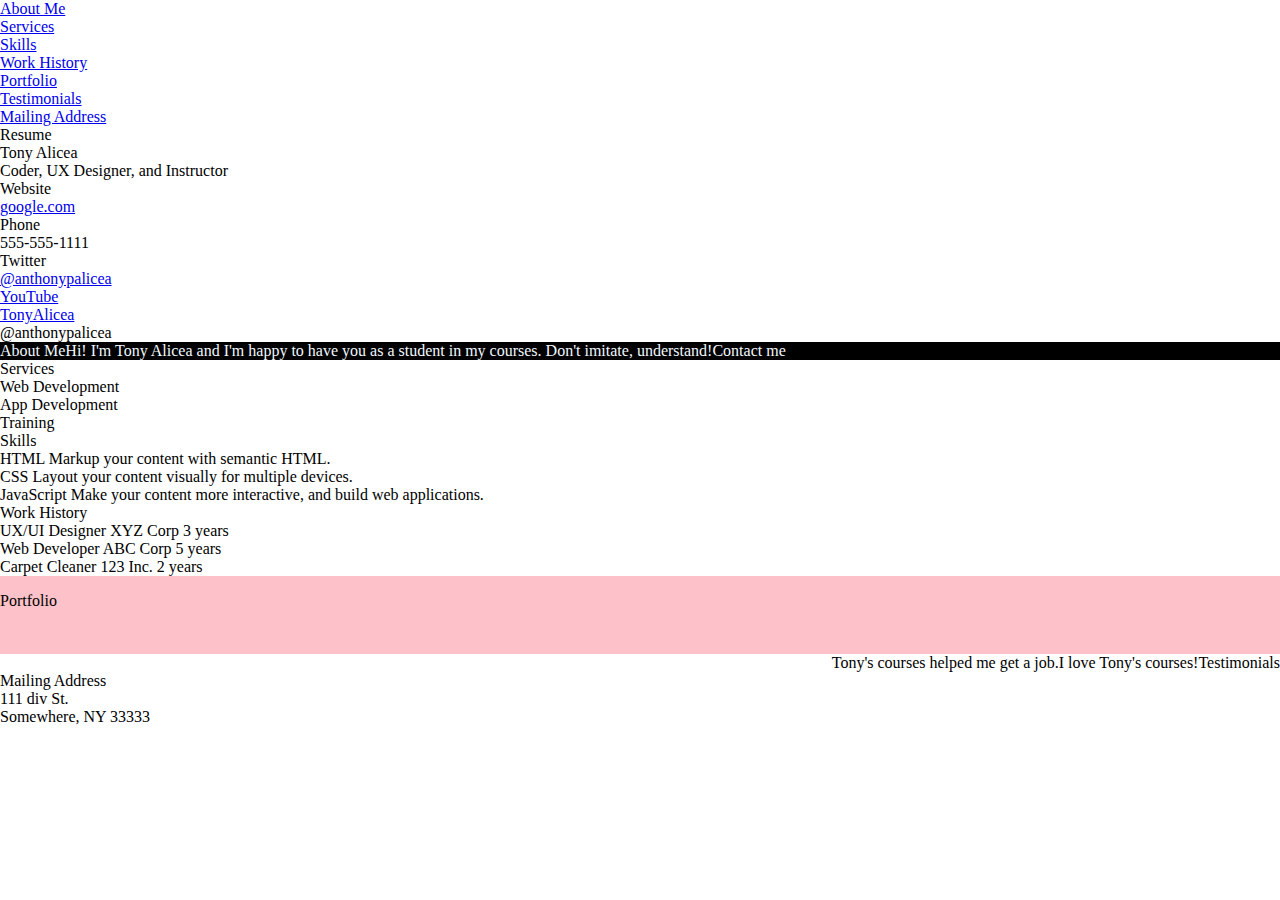
<file: working_dir/alldivsspans.html>
<!DOCTYPE html>
<html lang="en">

<head>
    <meta charset="utf-8" />
    <title>alldivs Resume of Tony Alicea</title>
    <link rel="stylesheet" href="./styles.css">
</head>

<body>
    <div>
        <div>
            <div><a href="#aboutme">About Me</a></div>
            <div><a href="#services">Services</a></div>
            <div><a href="#skills">Skills</a></div>
            <div><a href="#workhistory">Work History</a></div>
            <div><a href="#portfolio">Portfolio</a></div>
            <div><a href="#testimonials">Testimonials</a></div>
            <div><a href="#mailingaddress">Mailing Address</a></div>
        </div>
    </div>
    <div>
        <div>Resume</div>
        <div>
            <div>Tony Alicea</div>
            <span>
                Coder, UX Designer, and Instructor
            </span>
            <div>
                <div>Website</div>
                <div><a href="https://www.google.com" target="_ ">google.com</a></div>
                <div>Phone</div>
                <div>555-555-1111</div>
                <div>Twitter</div>
                <div><a href="https://www.twitter.com/AnthonyPAlicea" target="_ ">@anthonypalicea</div>
                <div>YouTube</div>
                <div><a href="https://www.youtube.com/tonyalicea" target="_ ">TonyAlicea</a></div>
                <div>@anthonypalicea</div>
            </div>
        </div>

        <div id="aboutme">
            <div>
                <div>About Me</div>
            </div>
            <span>
                Hi! I'm Tony Alicea and I'm <span>happy</span> to have you as a student in my courses.
                <span>
                    <span>
                        Don't imitate, understand!
                    </span>
                </span>
            </span>
            <div>
                Contact me
            </div>
        </div>

        <div id="services">
            <div>Services</div>
            <div>
                <div>Web Development</div>
                <div>App Development</div>
                <div>Training</div>
            </div>
        </div>

        <div id="skills">
            <div>Skills</div>
            <div>
                <div>
                    HTML
                    Markup your content with semantic HTML.
                </div>
                <div>
                    CSS
                    Layout your content visually for multiple devices.
                </div>
                <div>
                    JavaScript
                    Make your content more interactive, and build web applications.
                </div>
            </div>
        </div>

        <div id="workhistory">
            <div>Work History</div>
            <div>
                <div>
                    UX/UI Designer
                    XYZ Corp
                    3 years
                </div>
                <div>
                    Web Developer
                    ABC Corp
                    5 years
                </div>
                <div>
                    Carpet Cleaner
                    123 Inc.
                    2 years
                </div>
            </div>
        </div>

        <!-- Needs pictures - this is an author comment -->
        <div id="portfolio">
            <div>Portfolio</div>
        </div>

        <div id="testimonials">
            <div>Testimonials</div>
            <div>
                <span>I love Tony's courses!</span>
            </div>
            <div>
                <span>Tony's courses <span>helped me get a job.</span></span>
            </div>
        </div>

        <div id="mailingaddress">
            <div>Mailing Address</div>
            <div>
                111 div St.<br />
                Somewhere, NY 33333
            </div>
        </div>
    </div>
</body>

</html>
</file>
<file: working_dir/styles.css>
/*
** box sizing, total is actually :
** inner content  plus padding to a border plus margin between other boxes
** content_box + padding_box + border_box + margin_box
**     top -> right -> bottom -> left
*/
/* this changes the default setting for all elements */
* {
  box-sizing: border-box;
}

body {
  font-size: 16px;
  display: grid;
  margin-inline: 0;
  margin-block: 0;
  font-family: 'Montserrat', san-serif;
}

h1, h2 {
  font-family: 'Dosis', sans-serif;
  font-weight: 300;
  text-transform: uppercase;
  color: #3d3d3d; 
}

h1 {
  margin-block-end: 0;
}

h2 {
  margin-block-end: 0.75rem;
}

nav {
  position: sticky;
  top: 0;
  background-color: white;
  display: flex;
  justify-content: center;
}

nav ul {
  display: flex;
  flex-wrap: wrap;
  padding-inline: 0;
  justify-content: center;
}

nav ul li {
  margin-inline: .25rem;
  margin-block: 0;
  line-height: 1.5rem;
  list-style: none;
}

main {
  padding-block: 0;
  margin-block: 0;
  display: grid;
  grid-template-columns: 50px 1fr 50px;
  row-gap: 10px;
}

main > * {
  grid-column: 2;
}

.social_logo {
  inline-size: 1.25rem;
}

.full-bleed {
  grid-column: 1 / span 3;
  padding-inline: 2rem;;
}

.flex-header, .motto, #aboutme footer {
  flex-basis: 100%;
}

#aboutme {
  background-color: black;
  color: aliceblue;
  display: flex;
  flex-wrap: wrap;
}

#aboutme h2 {
  color: aliceblue;
}

#aboutme footer {
  text-align: center;
}

#aboutme footer a, #aboutme footer a:visited, #aboutme footer a:hover {
  color: whitesmoke;
}

#aboutme aside {
 order: 10;  /* 0 is default */
 text-align: center;
}

#portfolio {
  display: grid;
  grid-template: repeat(2, 1fr) / repeat(5, 1fr);
  grid-template-areas: "portfolio anchor img1 img2 img3"
                       "portfolio anchor img4 img5 img6";
  grid-gap: 10px;
  align-items: end;
  background-color: rgba(247,77,101,0.35);  /* a -> opacity -> 0-1, lower = more opaque */
  padding-block: 1rem;
}

#portfolio h2 {
  grid-area: portfolio;
  align-self: start;
  margin-block: 0;
}

#portfolio img {
  max-inline-size: 100%;
}

#portfolio img:hover {
  opacity: 0.3;
  transition: opacity 1s linear;
}

img.anchor {
  grid-area: anchor;
  align-self: start;
}

#testimonials {
  display: flex;
  flex-wrap: wrap;
  flex-direction: row-reverse;
}

#testimonials blockquote {
  border-inline: solid 1px black;
  border-block: solid 1px black;
  padding-inline: 0.5rem;
  padding-block: 0;
  margin-inline: 0;
  margin-block: 0.5rem;
}

#testimonials h2 {
  order: -2;
}

#testimonials blockquote.featured {
  order: -1;
  flex: 1 0 auto;
  background-color: black;
  color: whitesmoke;
  margin-inline-start: 1rem;
  font-weight: bold;
}

.resume-fieldset {
  border-inline: none;
  border-block: none;
  margin-inline: 0;
  margin-block: 0;
  padding-inline: 0;
  padding-block: 0;
}

.resume-fieldset legend {
  padding-inline: 0;
  padding-block: 0;
}

.label-standard {
  display: block;
  margin-block: 0.125rem;
}

.label-standard, .resume-fieldset legend {
  font-size: .875rem;  
}

.field {
  margin-block-end: 1.25rem;
}

.button {
  background-color: black; /* #000000 */
  color: white;
  font-family: 'Montserrat', san-serif;
  padding-inline: 1rem;
  padding-block: .5rem;
  border-inline: none;
  border-block: none;
}

.button:hover {
  background-color: rgba(247,77,101,0.35);  /* a -> opacity -> 0-1, lower = more opaque */
  transition: background-color .5s;
}

.my-picture {
  /* float: inline-start;  works in FireFox, NOT in Chrome ... yet */
  max-inline-size: 75px;
  margin-inline-end: 1rem;
 }
 
 @media screen and (max-width: 767.98px) {
  main {
    grid-template-columns: 25px 1fr 25px;
  }

  #aboutme {
    justify-content: center;
    text-align: center;
  }

  .my-picture {
    margin-inline-end: 0;
  }

  #portfolio {
    grid-template: 1fr / 1fr 1fr;
    grid-template-areas:   "portfolio portfolio" 
                           "anchor img1";
  }

 }

@media screen and (min-width: 1200px) {
  main {
    grid-template-columns: 1fr 900px 1fr;
  }
  .full-bleed {
    padding-inline: 15%;
  }
}


 /* START: z-index testing : puts Tony Courses at the top on top of NAV UL list
nav {
  z-index: 10;
}
nav ul {
  z-index: 1;
  background-color: white;
}
blockquote:first-of-type {
  position: absolute;
  top: 0;
  left: 0;
  background-color: white;
}
#testimonials {
  isolation: isolate;
  z-index: 15;
}
/* END: z-index testing puts Tony Courses at the top on top of NAV UL list */

/*
** 1 px = 1/96 of an inch
** different settings are different portions of an inch, pc, pt, em, 
** display size is based off the setting for the root unit, eg 
** if <section> is 2 em, <p> is 1.5 em, <p> inside a <section> is 2.5, outside 1.5 
** all depends on its location in the DOM / CSSOM
** Computed tab in Developers tools will display these values nicely
body {
  font-size: 16px;
}
*/

/*
** combining multiple 'li's in a few sections to
** have the same styles
:is(ul.resume-list, ol) li  {
  outline: solid 1px red;
}
*/

/*
** pseudo-elements
** eg, make 1st letter of every paragraph bold & blue
p::first-letter {
  font-weight: bold;
  color: blue;
}
*/

/*
** user-action pseudo-classes
** eg, hover, focus
a:focus, a:hover {
  color: yellow;
}
input:focus {
  outline: 4px solid blanchedalmond;
}
*/

/*
** set the color of any link that is visited 
a:visited {
  color: red;
}
*/

/*
#aboutme p:nth-of-type(odd) {
  font-weight: bold;
}
*/
</file>
